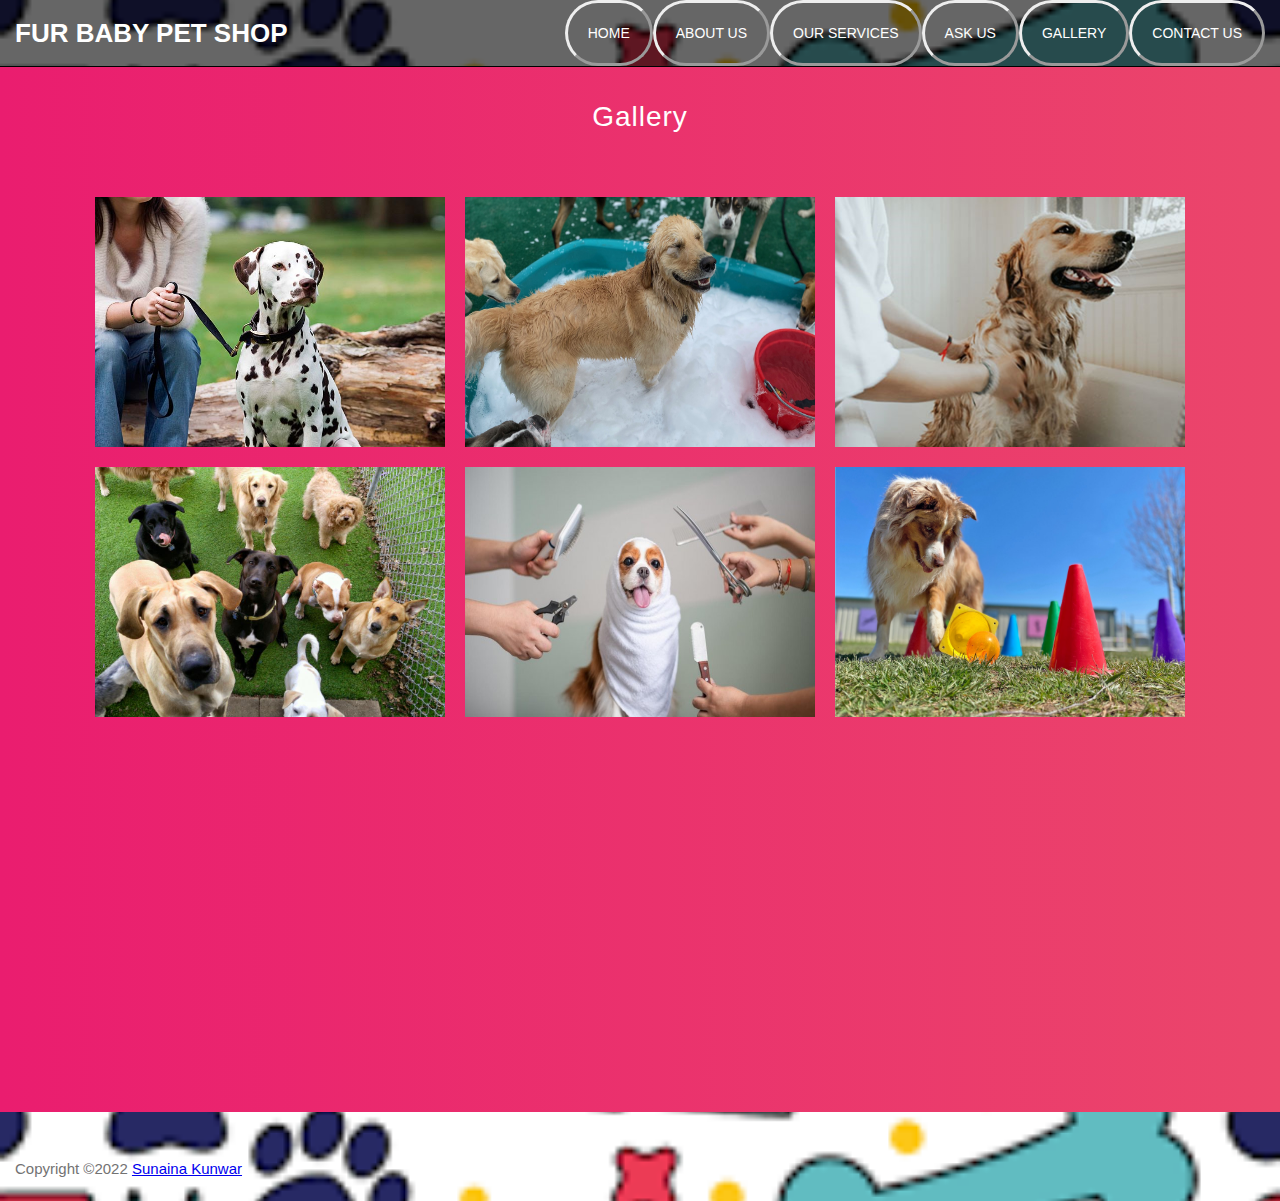
<file: contents/gallery.html>
<!DOCTYPE html>
<html lang="en">

<head>
    <meta charset="UTF-8">
    <meta http-equiv="X-UA-Compatible" content="IE=edge">
    <meta name="viewport" content="width=device-width, initial-scale=1.0">
    <link rel="stylesheet" href="../styles/gallery.css">
    <title>Fur Baby</title>
</head>

<body>
    <header class="header-area">
        <div class="navbar-area">
            <div class="container">
                <nav class="site-navbar">
                    <a href="#home" class="site-logo">Fur Baby Pet Shop</a>
                     <ul>
                        <li>
                            <a href="../index.html">Home</a>
                        </li>
						<li> 
							<a href ="./aboutus.html">About Us</a>
						</li>
						  <li> 
							<a href ="./ourservices.html">Our Services</a>
						</li>
						  
                        <li>
                            <a href="./askus.html">Ask Us</a>
                        </li>
                        <li>
                            <a href="./gallery.html">Gallery</a>
                        </li>
                        <li>
                            <a href="./contact.html">Contact Us</a>
                        </li>
                    </ul>
                    <!-- for mobile version -->
                    <button class="nav-toggler">
                        <span></span>
                    </button>
                </nav>
            </div>
        </div>
        <!-- navbar-area ends here -->
    </header>
    <!-- header ends here -->
    <p class="heading">Gallery</p>
    <div class="gallery-image">
        <div class="img-box">
            <img src="../images/1.jpg" alt="" />
            <div class="transparent-box">
                <div class="caption">
                    <p>Fur Baby</p>
                    <p class="opacity-low">Pets</p>
                </div>
            </div>
        </div>
        <div class="img-box">
            <img src="../images/7.jpg" alt="" />
            <div class="transparent-box">
                <div class="caption">
                    <p>Fur Baby</p>
                    <p class="opacity-low">Pets</p>
                </div>
            </div>
        </div>
        <div class="img-box">
            <img src="../images/3.jpg" alt="" />
            <div class="transparent-box">
                <div class="caption">
                    <p>Fur Baby</p>
                    <p class="opacity-low">Pets</p>
                </div>
            </div>
        </div>
        <div class="img-box">
            <img src="../images/4.jpg" alt="" />
            <div class="transparent-box">
                <div class="caption">
                    <p>Fur Baby</p>
                    <p class="opacity-low">Pets</p>
                </div>
            </div>
        </div>
        <div class="img-box">
            <img src="../images/5.jpg" alt="" />
            <div class="transparent-box">
                <div class="caption">
                    <p>Fur Baby</p>
                    <p class="opacity-low">Pets</p>
                </div>
            </div>
        </div>
        <div class="img-box">
            <img src="../images/6.jpg" alt="" />
            <div class="transparent-box">
                <div class="caption">
                    <p>Fur Baby</p>
                    <p class="opacity-low">Pets</p>
                </div>
				
            </div>
			
		</div>
		<iframe width="560" height="315" src="https://www.youtube.com/embed/3LzNQY3aT4c" title="YouTube video player" frameborder="0" allow="accelerometer; autoplay; clipboard-write; encrypted-media; gyroscope; picture-in-picture" allowfullscreen></iframe>
		

    </div>
	
	

    <footer class="site-footer">
        <div class="container">
            <div class="row">
                <div class="col-md-8 col-sm-6 col-xs-12">
                    <p lass="copyright-text">Copyright &copy;2022
                        <a href="#">Sunaina Kunwar</a>
                    </p>
                </div>
            </div>
        </div>
    </footer>
</file>
<file: styles/gallery.css>
* {
  margin: 0;
  padding: 0;
  box-sizing: border-box;
}
body {
  font-family: "Open Sans", sans-serif;
  font-size: 14px;
  font-weight: 400;
  line-height: 20px;
  background: linear-gradient(to right, #ea1d6f 0%, #eb466b 100%);
}
.container {
  width: 100%;
  max-width: 1440px;
  margin: 0 auto;
  padding: 0 15px;
}
.header-area {
  /* background: linear-gradient(rgba(0, 0, 0, 0.3), rgba(0, 0, 0, 0.5)), */
  background: url("../images/bannerimage.png");
  background-position: center;
  background-size: cover;
}
.navbar-area {
  background: rgba(0, 0, 0, 0.6);
  border-bottom: 1px solid #000;
}
.site-navbar {
  display: flex;
  justify-content: space-between;
  align-items: center;
}
a.site-logo {
  font-size: 26px;
  font-weight: 800;
  text-transform: uppercase;
  color: white;
  text-decoration: none;
}
.site-navbar ul {
  margin: 0;
  padding: 0;
  list-style: none;
  display: flex;
}
.site-navbar ul li a {
  color: white;
  padding: 20px;
  display: block;
  text-decoration: none;
  border-radius: 200px;
  border-style: outset;
  text-transform: uppercase;
}
.site-navbar ul li a:hover {
  background: #ffa000;
}
.nav-toggler {
  border: 3px solid white;
  padding: 5px;
  background-color: transparent;
  height: 39px;
  display: none;
}
.nav-toggler span,
.nav-toggler span:before,
.nav-toggler span::after {
  width: 28px;
  height: 3px;
  background-color: #fff;
  display: block;
  transition: 0.3s;
}
.nav-toggler span:before {
  content: "";
  transform: translateY(-9px);
}
.nav-toggler span::after {
  content: "";
  transform: translateY(6px);
}
.nav-toggler .toggler-open span {
  background-color: transparent;
}
.nav-toggler.toggler-open span::before {
  transform: translateY(0px) rotate(45deg);
}
.nav-toggler.toggler-open span::after {
  transform: translateY(-3px) rotate(-45deg);
}

@media screen and (max-width: 767px) {
  .container {
    max-width: 720px;
  }
  .nav-toggler {
    display: block;
  }
  .site-navbar {
    max-height: 60px;
  }
  .site-navbar ul {
    position: absolute;
    width: 100%;
    height: calc(100vh - 60px);
    left: 0;
    top: 60px;
    flex-direction: column;
    align-items: center;
    border-top: 1px solid #444;
    background-color: rgba(0, 0, 0, 0.75);
    max-height: 0;
    overflow: hidden;
    transition: 0.3s;
  }
  .site-navbar ul li {
    width: 100%;
    text-align: center;
  }
  .site-navbar ul li a {
    padding: 25px;
  }
  .site-navbar ul li a:hover {
    background-color: rgba(255, 255, 255, 0.1);
  }
  .site-navbar ul.open {
    max-height: 100vh;
    overflow: visible;
  }
}

.heading {
  text-align: center;
  font-size: 2em;
  letter-spacing: 1px;
  padding: 40px;
  color: white;
}
.gallery-image {
  padding: 20px;
  display: flex;
  flex-wrap: wrap;
  justify-content: center;
}
.gallery-image img {
  height: 250px;
  width: 350px;
  transform: scale(1);
  transition: transform 0.4s ease;
}
.img-box {
  box-sizing: content-box;
  margin: 10px;
  height: 250px;
  width: 350px;
  overflow: hidden;
  display: inline-block;
  color: white;
  position: relative;
  background-color: white;
}
.caption {
  position: absolute;
  bottom: 5px;
  left: 20px;
  opacity: 0;
  transition: transform 0.3s ease, opacity 0.3s ease;
}
.transparent-box {
  height: 250px;
  width: 350px;
  background-color: rgba(0, 0, 0, 0);
  position: absolute;
  top: 0;
  left: 0;
  transition: background-color 0.3s ease;
}
.img-box:hover img {
  transform: scale(1.1);
}

.img-box:hover .transparent-box {
  background-color: rgba(0, 0, 0, 0.5);
}
.img-box:hover .caption {
  transform: translateY(-20px);
  opacity: 1;
}
.img-box:hover {
  cursor: pointer;
}
.caption > p:nth-child(2) {
  font-size: 0.8em;
}
.opacity-low {
  opacity: 0.5;
}
/* footer css start from here */

.site-footer {
  background: url("../images/bannerimage.png");
  background-position: center;
  background-size: cover;
  margin-top: 50px;
  background-color: #444;
  padding: 45px 0 20px;
  font-size: 15px;
  line-height: 24px;
  color: #737373;
}
.site-footer hr {
  border-top-color: #bbb;
  opacity: 0.5;
}
.site-footer h6 {
  color: white;
  font-size: 16px;
  text-transform: uppercase;
  margin-top: 5px;
  letter-spacing: 2px;
}
.site_footer a:hover {
  color: #3366cc;
  text-decoration: none;
}
.copyright-text {
  margin-left: 280px;
}
@media (max-width: 991px) {
  .site-footer[class^="col-"] {
    margin-bottom: 30px;
  }
}
@media (max-width: 767px) {
  .site-footer {
    padding-bottom: 0px;
  }
  .site-footer .copyright-text {
    text-align: center;
  }
}
</file>
